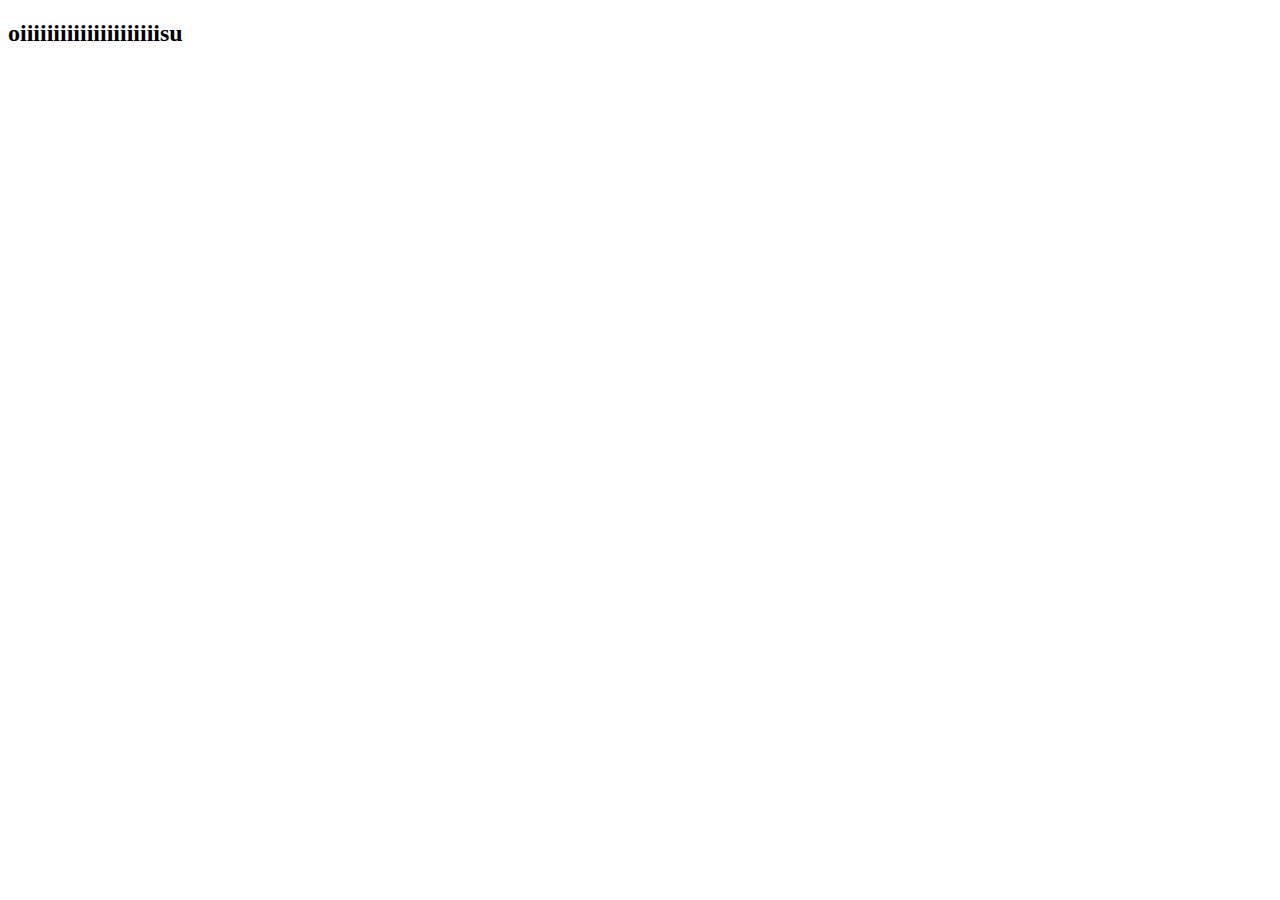
<file: cart.html>
<!DOCTYPE html>
<html lang="en">
<head>
    <meta charset="UTF-8">
    <meta http-equiv="X-UA-Compatible" content="IE=edge">
    <meta name="viewport" content="width=device-width, initial-scale=1.0">
    <title>Document</title>
</head>
<body>
    <!-- 追加された商品の値段、個数、合計金額 -->

    <h2>oiiiiiiiiiiiiiiiiiiiiisu</h2>
    <!--  -->
</body>
</html>
</file>
